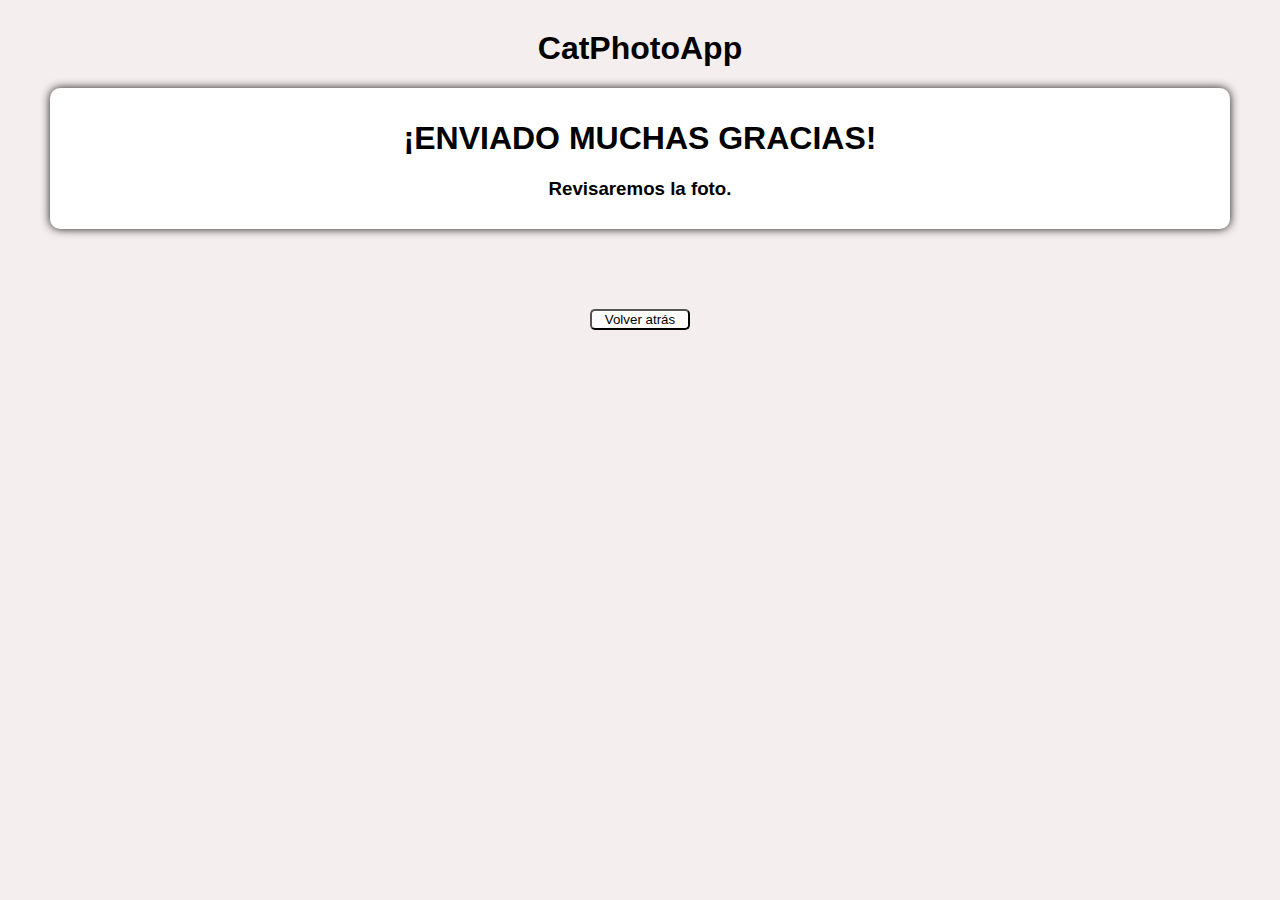
<file: index2.html>
<!DOCTYPE html>
<html lang="en">
<head>
    <meta charset="UTF-8">
    <meta name="viewport" content="width=device-width, initial-scale=1.0">
    <title>Document</title>
</head>
<body>
<main>
<header>
    <h1 >CatPhotoApp</h1>
</header>
    <section class="main"> 
    <h1>¡ENVIADO MUCHAS GRACIAS!</h1>
    <h3>Revisaremos la foto.</h3>
</section>
<div class="button-container">
<form action="index.html">
    <button >
    Volver atrás
</button>
</form>
</div>
</main>
</body>
<style>
    body {
    font-family: 'Segoe UI', Tahoma, Geneva, Verdana, sans-serif;
    justify-content: center;
    padding: 0;
    margin: 50px;
    background-color: #f5eeee;
  }
  header{
    text-align: center;
    margin-top: -20px;
    justify-content: center;
  }
  .main {
    min-width: 1000px;
    text-align: center;
    justify-content: center;
    padding: 10px;
    background-color: #fff;
    box-shadow: 0 0 10px rgba(0, 0, 0, 0.9);
    border-radius: 10px;
  }
  .button-container{
    text-align: center;
    margin-top: 80px;
  }
  button{
    text-align: center;
    border-width: 2px;
    border-radius: 5px;
    width: 100px;
    background-color: white;
}
button:hover{
    text-decoration: underline;
    background-color: #c6e5ff;
}
</style>
</html>
</file>
